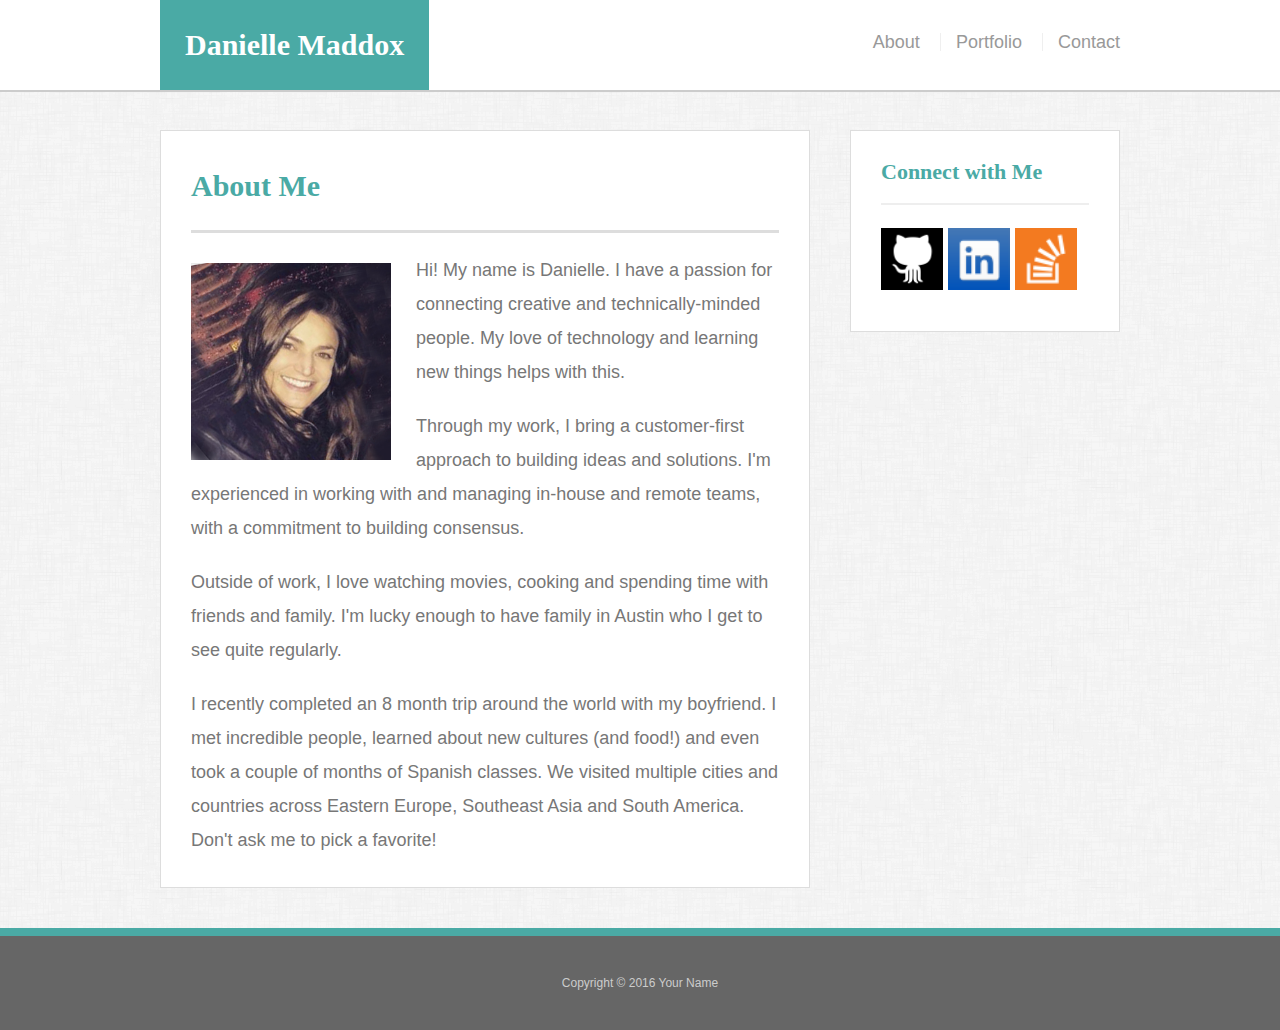
<file: index.html>
<!doctype html>
<html lang="en-us">

<head>
  <meta charset="UTF-8">
  <title>About | Danielle Maddox</title>
  <link rel="stylesheet" type="text/css" href="assets/reset.css">
  <link rel="stylesheet" type="text/css" href="assets/style.css">
  <meta name="viewport" content="width=device-width, initial-scale=1.0">
</head>

<body>

  <header id="masthead">
    <div class="container">
      <a href="index.html" id="logo">Danielle Maddox</a>
      <nav>
        <a href="index.html">About</a>
        <a href="portfolio.html">Portfolio</a>
        <a href="contact.html">Contact</a>
      </nav>
    </div>
  </header>

  <div id="main-container" class="container">
    <section class="main-section">
      <h1>About Me</h1>

      <img src="assets/images/mek.jpg" class="auth-image" alt="Your Name">

      <p>
          Hi! My name is Danielle. I have a passion for connecting creative and technically-minded people. My love of technology and learning new things helps with this.
        </p>
        <p>
          Through my work, I bring a customer-first approach to building ideas and solutions. I'm experienced in working with and managing in-house and remote teams, with a commitment to building consensus.
        </p>
        <p>
          Outside of work, I love watching movies, cooking and spending time with friends and family. I'm lucky enough to have family in Austin who I get to see quite regularly. 
        </p>
        <p>
          I recently completed an 8 month trip around the world with my boyfriend. I met incredible people, learned about new cultures (and food!) and even took a couple of months of Spanish classes. We visited multiple cities and countries across Eastern Europe, Southeast Asia and South America. Don't ask me to pick a favorite!
        </p>

    </section>

    <section class="sidebar">
      <div id="connect">
        <h2>Connect with Me</h2>

        <a href="https://github.com/dmaddox" target="_blank"><img src="assets/images/gh.png" class="social" alt="GitHub" /></a>
        <a href="https://www.linkedin.com/in/dmaddx/" target="_blank"><img src="assets/images/li.png" class="social" alt="LinkedIn" /></a>
        <a href="https://stackexchange.com/users/12042471/dmaddox" target="_blank"><img src="assets/images/so.png" class="social" alt="Stack Overflow" /></a>
      </div>
    </section>
  </div>

  <footer>
    <div class="container">
      Copyright &copy; 2016 Your Name
    </div>
  </footer>
</body>

</html>
</file>
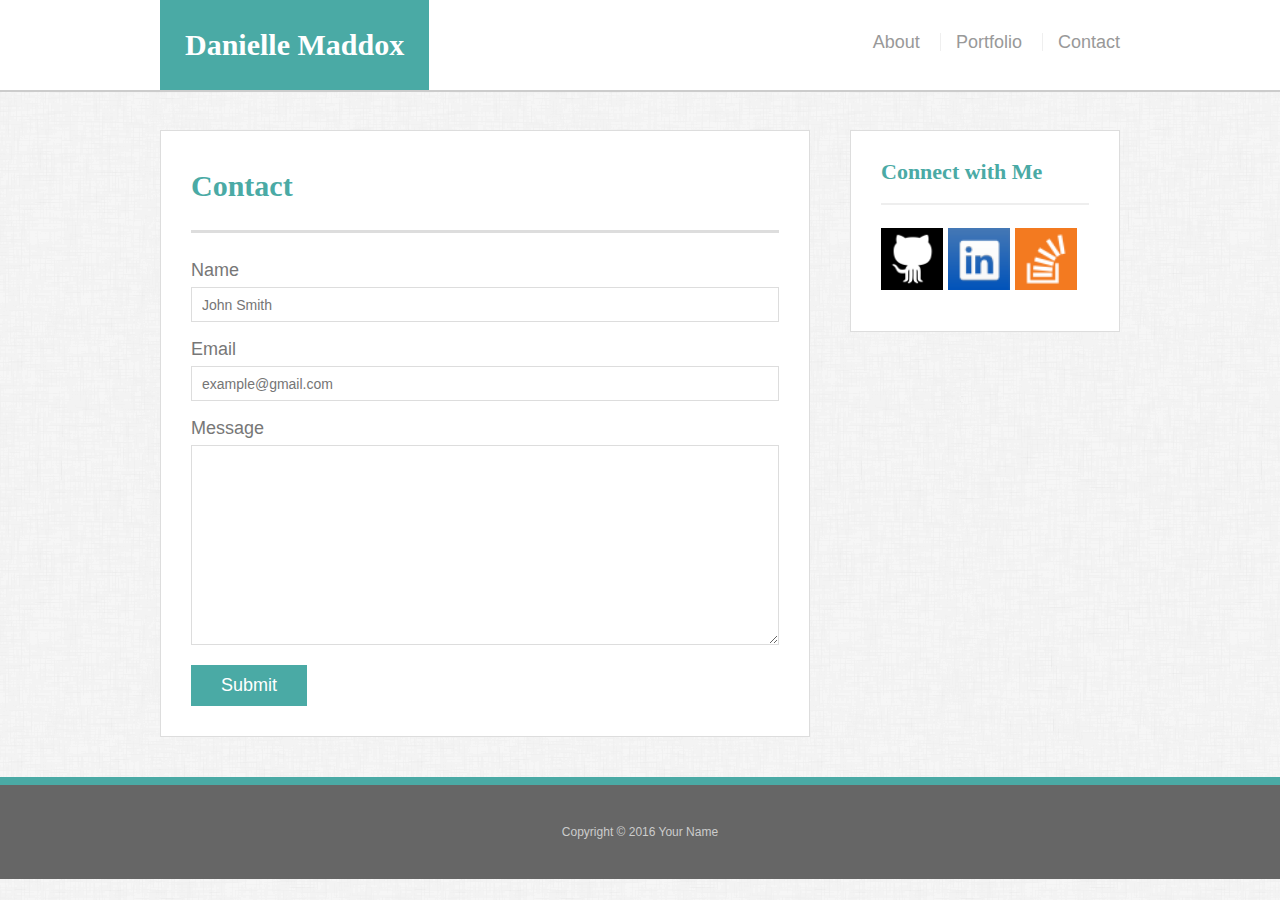
<file: contact.html>
<!doctype html>
<html lang="en-us">

<head>
  <meta charset="UTF-8">
  <title>Contact | Your Name</title>
  <link rel="stylesheet" type="text/css" href="assets/reset.css">
  <link rel="stylesheet" type="text/css" href="assets/style.css">
  <meta name="viewport" content="width=device-width, initial-scale=1.0">
</head>

<body>

  <header id="masthead">
    <div class="container">
      <a href="index.html" id="logo">Danielle Maddox</a>
      <nav>
        <a href="index.html">About</a>
        <a href="portfolio.html">Portfolio</a>
        <a href="contact.html">Contact</a>
      </nav>
    </div>
  </header>

  <div id="main-container" class="container">
    <section class="main-section">
      <h1>Contact</h1>

      <form id="contact-form">
        <ul>
          <li>
            <label for="name">Name</label>
            <input type="text" id="name" name="name" placeholder="John Smith" required="required">
          </li>
          <li>
            <label for="email">Email</label>
            <input type="email" id="email" name="email" placeholder="example@gmail.com" required="required">
          </li>
          <li>
            <label for="message">Message</label>
            <textarea id="message" name="message" required="required"></textarea>
          </li>
        </ul>
        <input type="submit">
      </form>

    </section>

    <section class="sidebar">
      <div id="connect">
        <h2>Connect with Me</h2>

        <a href="https://github.com/dmaddox" target="_blank"><img src="assets/images/gh.png" class="social" alt="GitHub" /></a>
        <a href="https://www.linkedin.com/in/dmaddx/" target="_blank"><img src="assets/images/li.png" class="social" alt="LinkedIn" /></a>
        <a href="https://stackexchange.com/users/12042471/dmaddox" target="_blank"><img src="assets/images/so.png" class="social" alt="Stack Overflow" /></a>
      </div>
    </section>
  </div>

  <footer>
    <div class="container">
      Copyright &copy; 2016 Your Name
    </div>
  </footer>
</body>

</html>
</file>
<file: assets/style.css>
body {
  font-family: Arial, "Helvetica Neue", Helvetica, sans-serif;
  font-size: 18px;
  line-height: 34px;
  color: #777;
  background: url("images/dust_scratches.png");
}

* {
  box-sizing: border-box;
}

/* general */

.container {
  width: 100%;
  max-width: 960px;
  margin: 0 auto;
  clear: both;
}

h1,
h2,
h3,
p {
  margin-bottom: 20px;
}

p:last-child {
  margin-bottom: 0;
}

h1,
h2,
h3 {
  font-family: Georgia, Times, "Times New Roman", serif;
  font-weight: 700;
  color: #4aaaa5;
}

h1 {
  padding-bottom: 20px;
  font-size: 30px;
  line-height: 49px;
  border-bottom: 3px solid #ddd;
}

h2,
h3 {
  font-size: 22px;
}

/* header */

#masthead {
  position: fixed;
  z-index: 99;
  width: 100%;
  margin: 0 0 30px;
  overflow: auto;
  color: #fff;
  background: #fff;
  border-bottom: 2px solid #ccc;
}

#logo {
  float: left;
  height: 90px;
  font-family: Georgia, Times, "Times New Roman", serif;
  font-size: 30px;
  font-weight: 700;
  line-height: 90px;
  color: #fff;
  text-align: center;
  text-decoration: none;
  background: #4aaaa5;
  padding: 0px 25px;
}

nav {
  float: right;
  margin-top: 25px;
}

nav a {
  display: inline-block;
  padding-left: 15px;
  margin-left: 15px;
  line-height: 18px;
  color: #999;
  text-decoration: none;
  border-left: 1px solid #efefef;
}

nav a:first-child {
  border-left: 0 none;
}

/* footer */

footer {
  padding: 30px 0;
  clear: both;
  font-size: 12px;
  color: #fff;
  color: #ccc;
  text-align: center;
  background: #666;
  border-top: 8px solid #4aaaa5;
}

/* sidebar */

.sidebar {
  float: right;
  width: 100%;
  max-width: 270px;
  padding: 30px;
  margin-bottom: 20px;
  background: #fff;
  border: 1px solid #ddd;
}

h3,
.sidebar h2 {
  padding-bottom: 20px;
  margin-bottom: 15px;
  line-height: 22px;
  border-bottom: 2px solid #eee;
}

.social {
  width: 62px;
  height: 62px;
  margin-top: 8px;
  margin-right: 5px;
}

.social:last-child {
  margin-right: 0;
}

/* main */

#main-container {
  padding-top: 130px;
}

.main-section {
  float: left;
  width: 100%;
  max-width: 650px;
  padding: 30px;
  margin: 0 0 40px 0;
  background: #fff;
  border: 1px solid #ddd;
}

/* portfolio page */

.work {
  position: relative;
  float: left;
  width: 274px;
  margin: 20px 0 25px;
  overflow: auto;
}

.work:nth-child(even) {
  margin-right: 40px;
}

.work img {
  width: 100%;
  border: 0 none;
  opacity: 0.8;
}

.work h3 {
  position: absolute;
  bottom: 20px;
  width: 100%;
  padding: 15px;
  margin-bottom: 0;
  font-weight: 300;
  line-height: 30px;
  color: #fff;
  text-align: center;
  background: #4aaaa5;
  border-bottom: 0;
}

.auth-image {
  float: left;
  width: 200px;
  height: auto;
  margin-top: 10px;
  margin-right: 25px;
}

/* contact page */

#contact-form ul {
  margin-bottom: 20px;
}

#contact-form li {
  margin-bottom: 10px;
}

label,
input[type=text],
input[type=email],
textarea {
  display: block;
  width: 100%;
}

input[type=text],
input[type=email],
textarea {
  height: 35px;
  padding: 0 10px;
  font-size: 14px;
  border: 1px solid #ddd;
}

textarea {
  height: 200px;
}

input[type=submit] {
  padding: 10px 30px;
  font-size: 18px;
  color: #fff;
  cursor: pointer;
  background: #4aaaa5;
  border: 0 none;
}


@media screen and (max-width: 980px) {
    #masthead {
  		padding: 0px 50px;
    }
     .main-section {
  		width: 50%;
  		margin-left: 50px;
  	}
    .auth-image {
    	width: 100%;
    	margin-bottom: 25px;
    }
	.sidebar {
		margin-right: 50px;
	}
	.work {
		  width: 100%;
	}

}

@media screen and (max-width: 768px) {
    #masthead {
  		position: static;
  		padding: 0px 25px;
    }
    #main-container {
    padding: 0px 25px 0px 25px;

	}
    .main-section {
  		float: none;
  		width: 100%;
  		margin: 0px auto;
          max-width: 960px;
  		overflow: auto;
  	}
    .sidebar {
		float: none;
		clear: both;
		width: 100%; 
    max-width: 960px;
		padding: 30px;
		margin: 20px auto;
		background: #fff;
		border: 1px solid #ddd;
	}
	.work {
		  width: 274px;
	}
}

@media screen and (max-width: 640px) {
    #masthead {
  		position: static;
  		padding: 0;
    }
    #main-container {
 		padding: 0px 25px 0px 25px;
	}
	#logo {
		width: 100%;

	}
	nav {
    float: none;
    margin: 0px;
       text-align: center;
	}
  nav a:first-child {
  margin-left: 0px;
}
	.left {
		float: left;
	}
	.right {
		float: right;
	}
	.sidebar {
		width: 100%;
	}
		.work {
		  width: 100%;
	}
}
</file>
